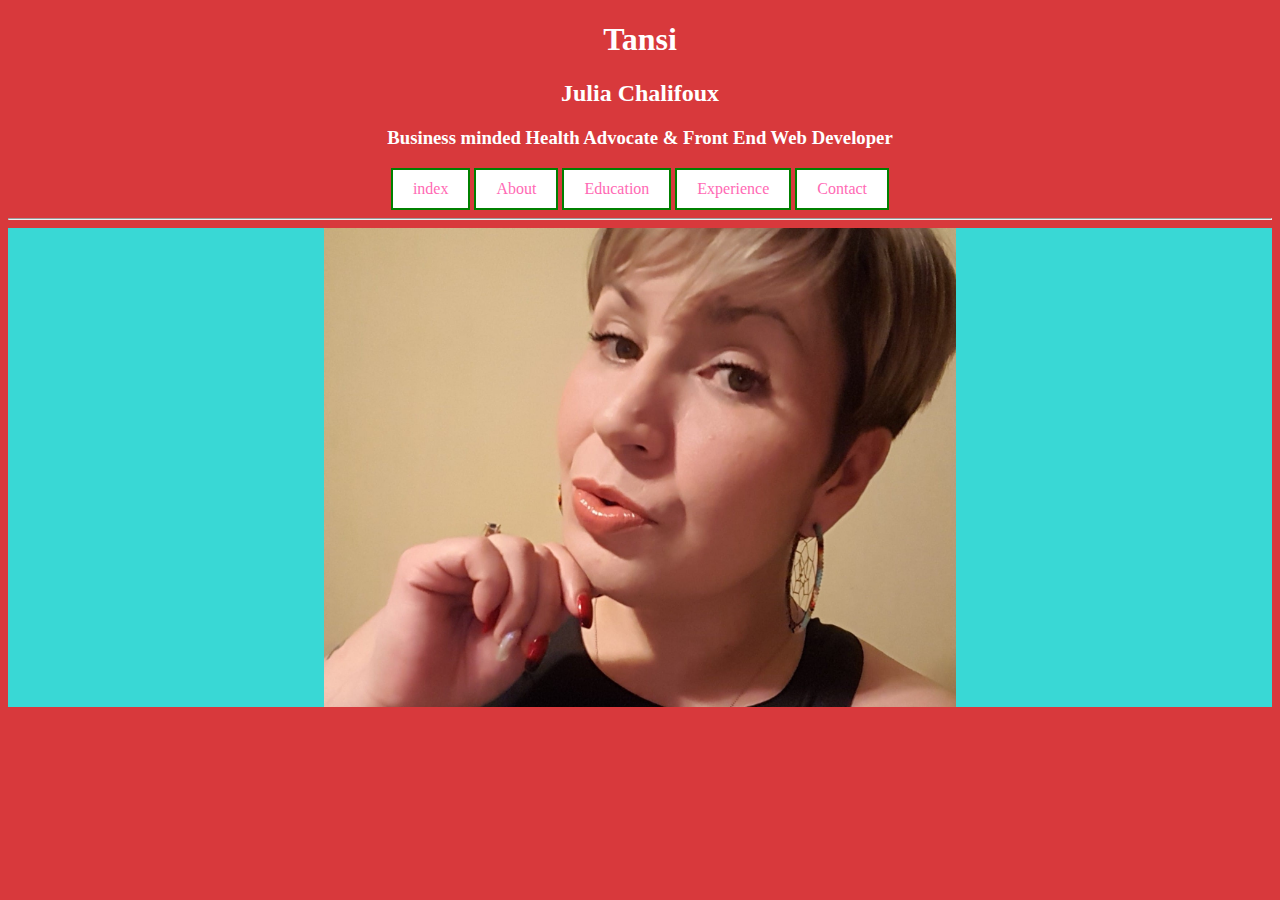
<file: index.html>
<!DOCTYPE html>
<html lang="en" dir="ltr">
  <head>
    <meta charset="utf-8">
    <title>Julia Chalifoux</title>
    <link rel="stylesheet" type="text/css" href="styles.css">
  </head>
  <body>
    <h1>Tansi</h1>
    <h2>Julia Chalifoux</h2>
    <h3>Business minded Health Advocate & Front End Web Developer</h3>
    <a href="index.html">index</a>
    <a href="About.html">About</a>
    <a href="Education.html">Education</a>
    <a href="Experience.html">Experience</a>
    <a href="Contact.html">Contact</a>
    <hr>
  <div class="pic1">
    <img src="./images/Julia.jpg" alt="Julia Chalifoux" class="center">
  </div>
  </body>
</html>
</file>
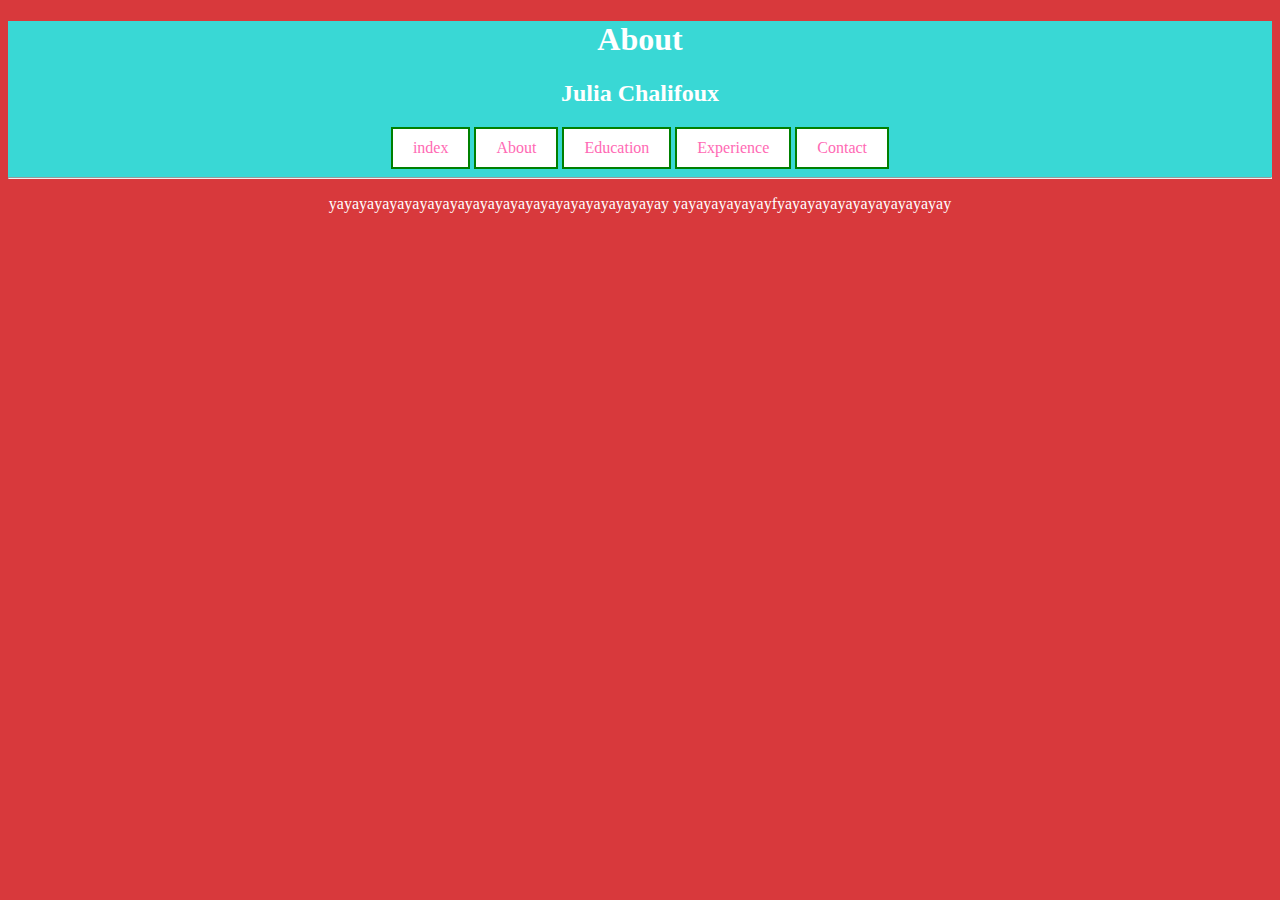
<file: About.html>
<!DOCTYPE html>
<html lang="en" dir="ltr">
  <head>
    <meta charset="utf-8">
    <title>Julia Chalifoux</title>
    <link rel="stylesheet" type="text/css" href="styles.css">
  </head>
  <header>
    <h1>About</h1>
    <h2>Julia Chalifoux</h2>
    <a href="index.html">index</a>
    <a href="About.html">About</a>
    <a href="Education.html">Education</a>
    <a href="Experience.html">Experience</a>
    <a href="Contact.html">Contact</a>
    <hr>
  </header>
  <body>
  <p>yayayayayayayayayayayayayayayayayayayayayayay
    yayayayayayayfyayayayayayayayayayayay</p>
  </body>
</html>
</file>
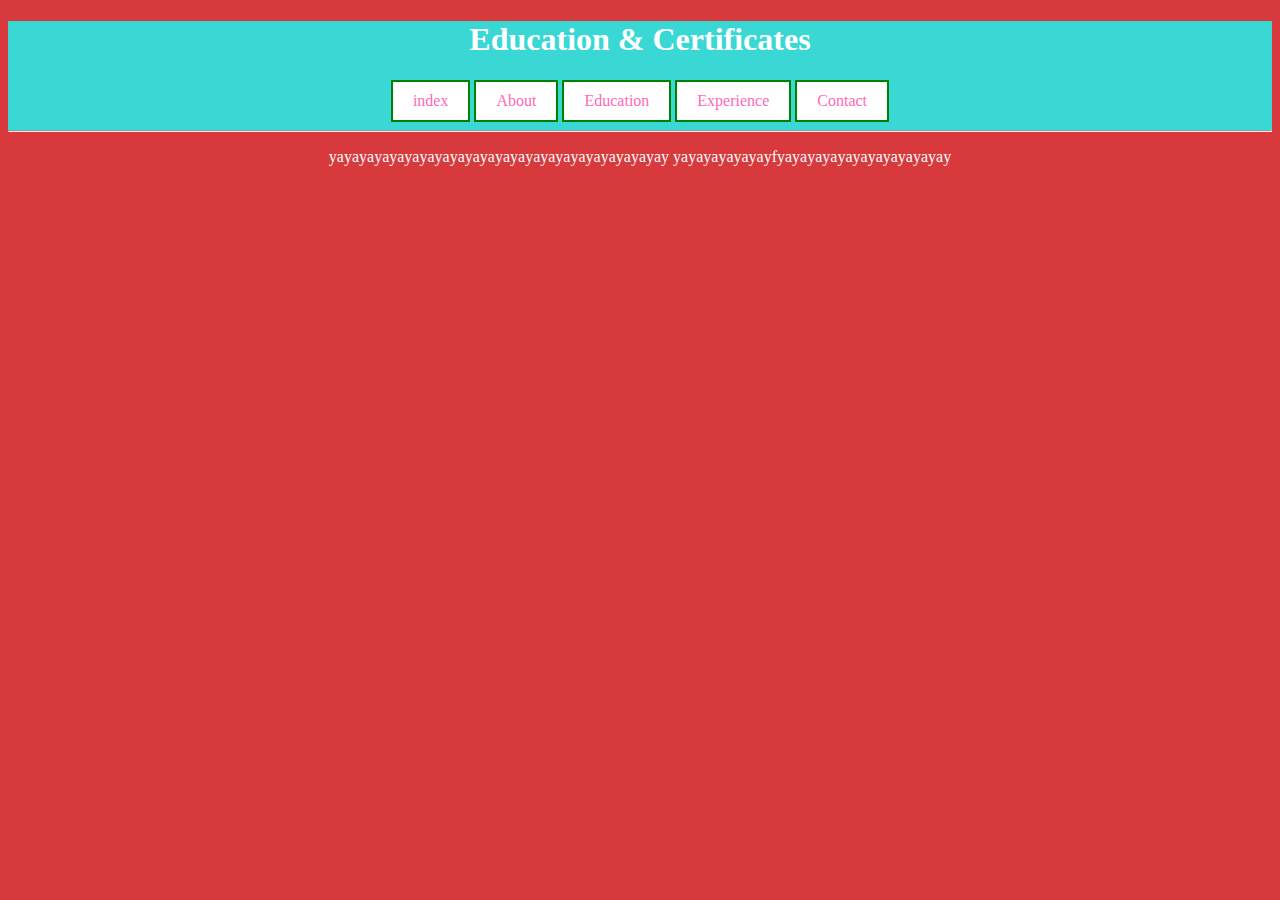
<file: Education.html>
<!DOCTYPE html>
<html lang="en" dir="ltr">
  <head>
    <meta charset="utf-8">
    <title>Julia Chalifoux</title>
    <link rel="stylesheet" type="text/css" href="styles.css">
  </head>
  <header>
    <h1>Education & Certificates</h1>
    <a href="index.html">index</a>
    <a href="About.html">About</a>
    <a href="Education.html">Education</a>
    <a href="Experience.html">Experience</a>
    <a href="Contact.html">Contact</a>
    <hr>
  </header>
  <body>
    <p>yayayayayayayayayayayayayayayayayayayayayayay
      yayayayayayayfyayayayayayayayayayayay
    </p>
  </body>
</html>
</file>
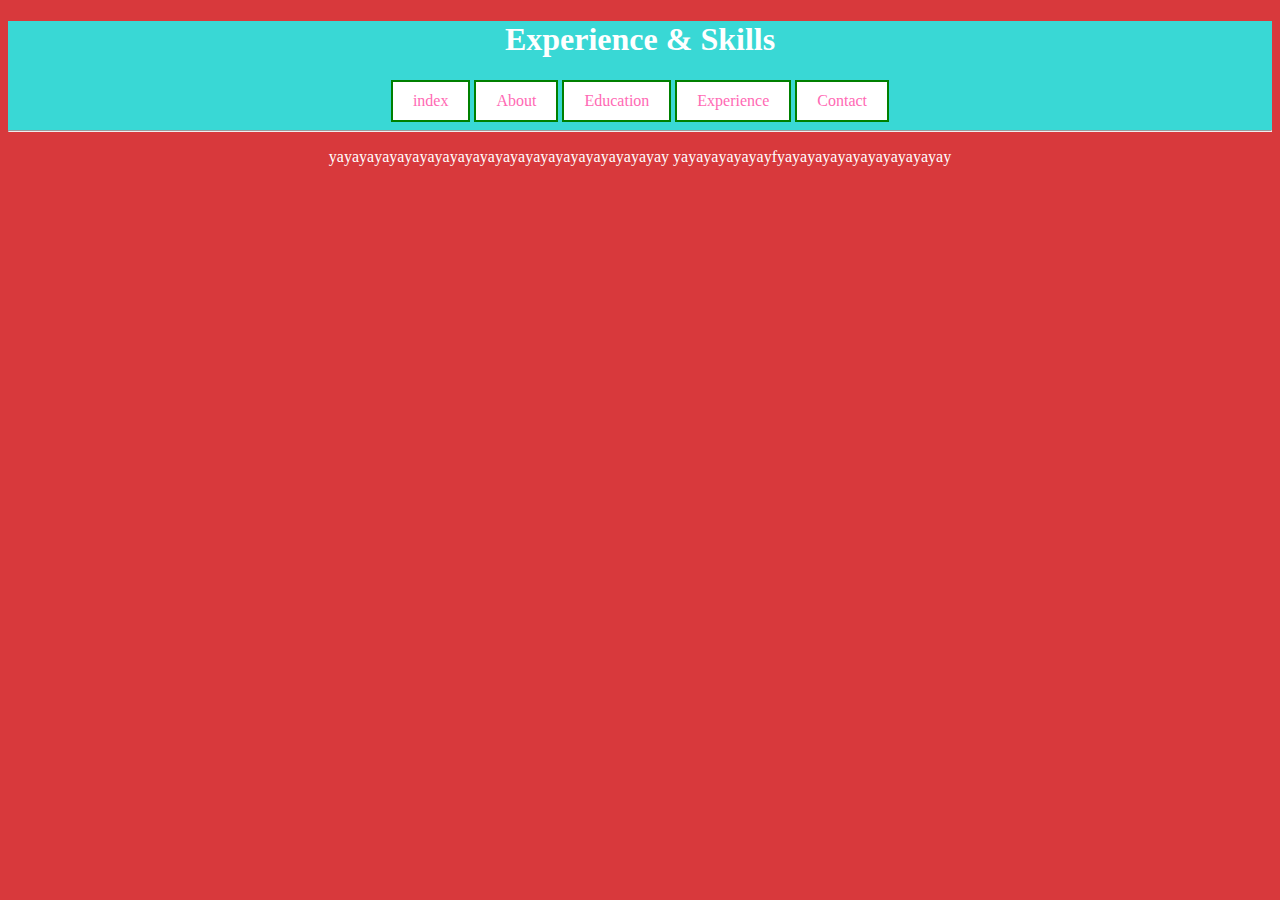
<file: Experience.html>
<!DOCTYPE html>
<html lang="en" dir="ltr">
  <head>
    <meta charset="utf-8">
    <title>Julia Chalifoux</title>
    <link rel="stylesheet" type="text/css" href="styles.css">
  </head>
  <header>
    <h1>Experience & Skills</h1>
    <a href="index.html">index</a>
    <a href="About.html">About</a>
    <a href="Education.html">Education</a>
    <a href="Experience.html">Experience</a>
    <a href="Contact.html">Contact</a>
    <hr>
  </header>
  <body>
    <p>yayayayayayayayayayayayayayayayayayayayayayay
      yayayayayayayfyayayayayayayayayayayay
    </p>
  </body>
</html>
</file>
<file: styles.css>
body{
  background-color: #D8393c;
  text-align: center;
}

.fa-brands{
  color: blue;
}

.fa-solid{
  color: blue;
}

html{
  color: #fff;
  font-family: cursive;
}

a:link, a:visited {
  background-color: white;
  border: 2px solid green;
  padding: 10px 20px;
  text-align: center;
  display: inline-block;
}

a:link{
  color:hotpink;
  text-decoration: none;
}

a:visited{
  color: blue;
  text-decoration: none;
}

a:hover{
  color: orange;
  text-decoration: underline;
}

a:active{
  color: yellow;
  text-decoration: underline;
}

ul{
  list-style-type: none;
  margin: 0;
  padding: 0,
}
/* styles for index. */
div{
  background-color: #39d8d5;
}

.center{
  display: block;
  margin-left: auto;
  margin-right: auto;
  width: 50%;
}
/* styles for about, education and experience */
header{
  margin: 0;
  padding: 0;
  text-align: center;
  background-color: #39d8d5;
  color: #fff;
  font-family: cursive;
}
</file>
